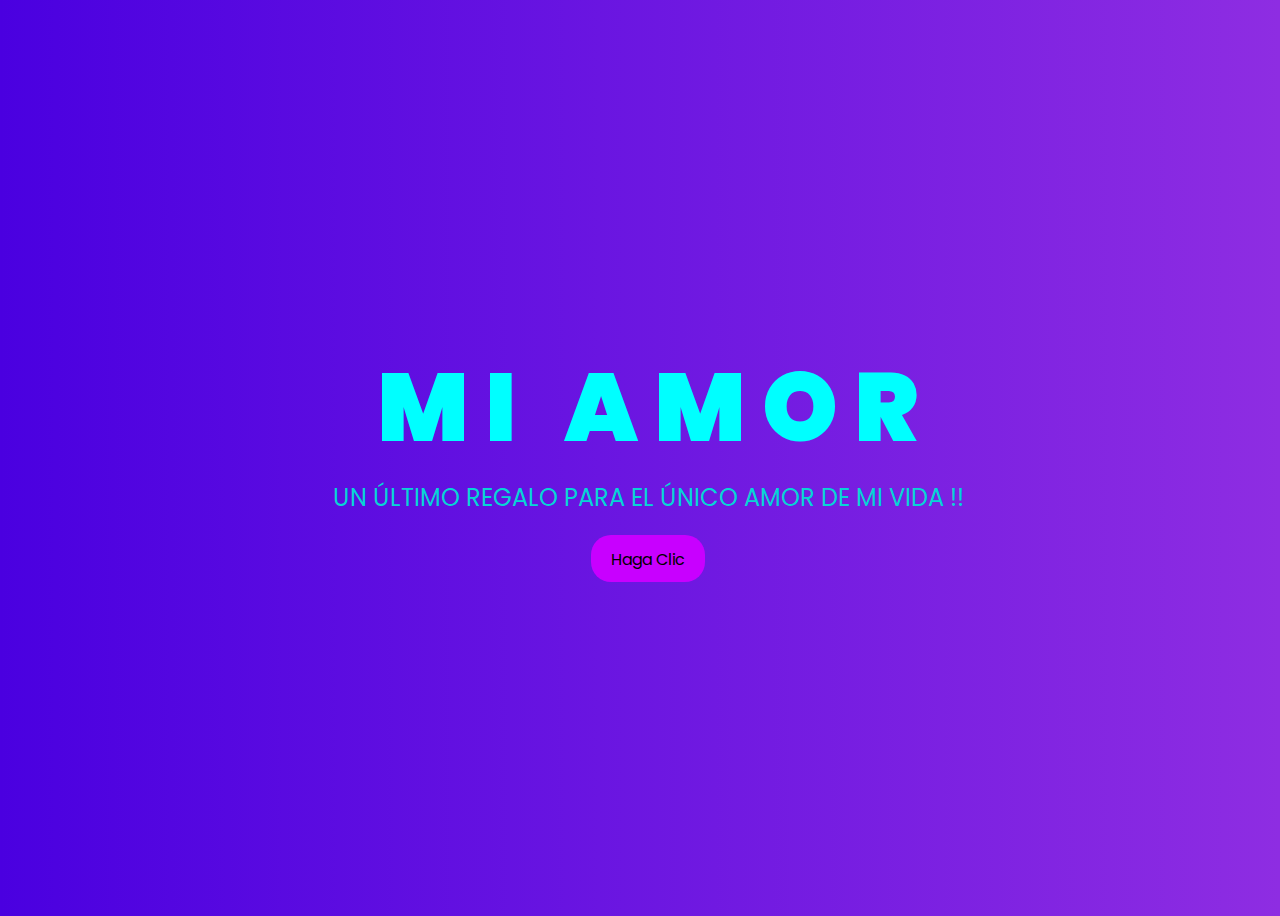
<file: index.html>
<!DOCTYPE html>
<html lang="en">
<head>
    <meta charset="UTF-8">
    <meta http-equiv="X-UA-Compatible" content="IE=edge">
    <meta name="viewport" content="width=device-width, initial-scale=1.0">
    <link rel="stylesheet" href="css/style.css">
    <link rel="icon" href="img/flowers.png" type="image/x-icon">
    <title>Mi Gran Amor</title>
</head>
<body>
    <div class="greetings">

        <span>M</span>
        <span>I</span>
        &nbsp;
        <span>A</span>
        <span>M</span>
        <span>O</span>
        <span>R</span>
    </div>
    <div class="greetings">
        <span></span>
        <span></span>
        <span></span>
        <span></span>
        <span></span>
        <span></span>
    </div>
    <div class="description">
        <span>UN ÚLTIMO REGALO PARA EL ÚNICO AMOR DE MI VIDA !!</span>
    </div>
    <div class="button">
        <button>
            <a href="FLORES.html">Haga Clic</a>
        </button>
        
    </div>
</body>
</html>
</file>
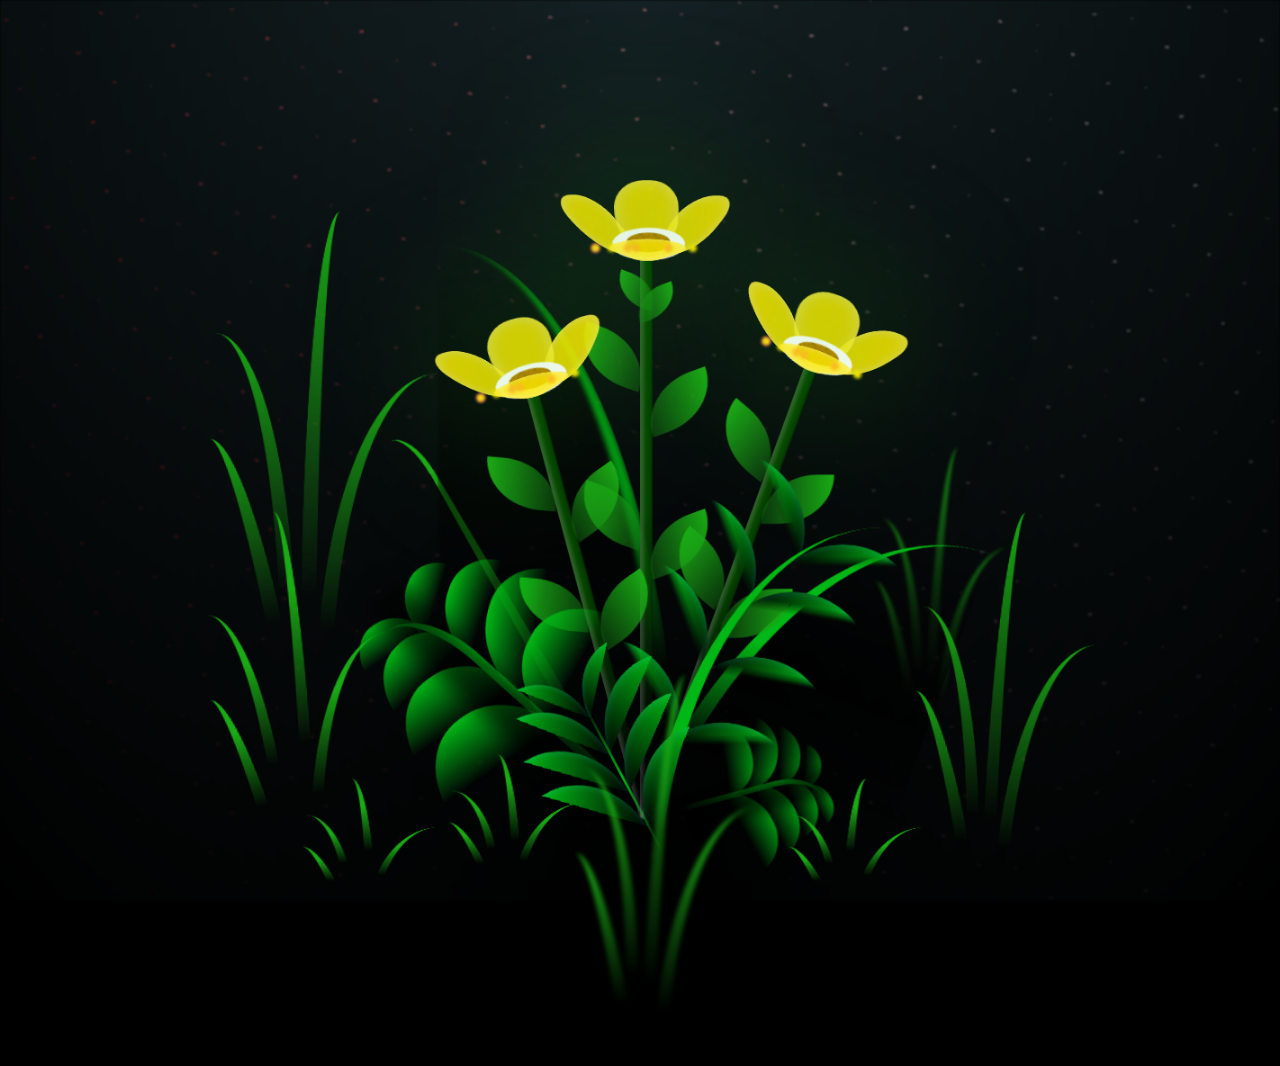
<file: FLORES.html>
<!DOCTYPE html>
<html lang="en">
<head>
    <meta charset="UTF-8">
    <meta http-equiv="X-UA-Compatible" content="IE=edge">
    <meta name="viewport" content="width=device-width, initial-scale=1.0">
    <link rel="stylesheet" href="css/main.css">
    <link rel="icon" href="img/flowers.png" type="image/x-icon">
    <title>Te Amo</title>
</head>

<body class="container">
    <div class="night"></div>
    <div class="flowers">
      <div class="flower flower--1">
        <div class="flower__leafs flower__leafs--1">
          <div class="flower__leaf flower__leaf--1"></div>
          <div class="flower__leaf flower__leaf--2"></div>
          <div class="flower__leaf flower__leaf--3"></div>
          <div class="flower__leaf flower__leaf--4"></div>
          <div class="flower__white-circle"></div>
  
          <div class="flower__light flower__light--1"></div>
          <div class="flower__light flower__light--2"></div>
          <div class="flower__light flower__light--3"></div>
          <div class="flower__light flower__light--4"></div>
          <div class="flower__light flower__light--5"></div>
          <div class="flower__light flower__light--6"></div>
          <div class="flower__light flower__light--7"></div>
          <div class="flower__light flower__light--8"></div>
  
        </div>
        <div class="flower__line">
          <div class="flower__line__leaf flower__line__leaf--1"></div>
          <div class="flower__line__leaf flower__line__leaf--2"></div>
          <div class="flower__line__leaf flower__line__leaf--3"></div>
          <div class="flower__line__leaf flower__line__leaf--4"></div>
          <div class="flower__line__leaf flower__line__leaf--5"></div>
          <div class="flower__line__leaf flower__line__leaf--6"></div>
        </div>
      </div>
  
      <div class="flower flower--2">
        <div class="flower__leafs flower__leafs--2">
          <div class="flower__leaf flower__leaf--1"></div>
          <div class="flower__leaf flower__leaf--2"></div>
          <div class="flower__leaf flower__leaf--3"></div>
          <div class="flower__leaf flower__leaf--4"></div>
          <div class="flower__white-circle"></div>
  
          <div class="flower__light flower__light--1"></div>
          <div class="flower__light flower__light--2"></div>
          <div class="flower__light flower__light--3"></div>
          <div class="flower__light flower__light--4"></div>
          <div class="flower__light flower__light--5"></div>
          <div class="flower__light flower__light--6"></div>
          <div class="flower__light flower__light--7"></div>
          <div class="flower__light flower__light--8"></div>
  
        </div>
        <div class="flower__line">
          <div class="flower__line__leaf flower__line__leaf--1"></div>
          <div class="flower__line__leaf flower__line__leaf--2"></div>
          <div class="flower__line__leaf flower__line__leaf--3"></div>
          <div class="flower__line__leaf flower__line__leaf--4"></div>
        </div>
      </div>
  
      <div class="flower flower--3">
        <div class="flower__leafs flower__leafs--3">
          <div class="flower__leaf flower__leaf--1"></div>
          <div class="flower__leaf flower__leaf--2"></div>
          <div class="flower__leaf flower__leaf--3"></div>
          <div class="flower__leaf flower__leaf--4"></div>
          <div class="flower__white-circle"></div>
  
          <div class="flower__light flower__light--1"></div>
          <div class="flower__light flower__light--2"></div>
          <div class="flower__light flower__light--3"></div>
          <div class="flower__light flower__light--4"></div>
          <div class="flower__light flower__light--5"></div>
          <div class="flower__light flower__light--6"></div>
          <div class="flower__light flower__light--7"></div>
          <div class="flower__light flower__light--8"></div>
  
        </div>
        <div class="flower__line">
          <div class="flower__line__leaf flower__line__leaf--1"></div>
          <div class="flower__line__leaf flower__line__leaf--2"></div>
          <div class="flower__line__leaf flower__line__leaf--3"></div>
          <div class="flower__line__leaf flower__line__leaf--4"></div>
        </div>
      </div>
  
      <div class="grow-ans" style="--d:1.2s">
        <div class="flower__g-long">
          <div class="flower__g-long__top"></div>
          <div class="flower__g-long__bottom"></div>
        </div>
      </div>
  
      <div class="growing-grass">
        <div class="flower__grass flower__grass--1">
          <div class="flower__grass--top"></div>
          <div class="flower__grass--bottom"></div>
          <div class="flower__grass__leaf flower__grass__leaf--1"></div>
          <div class="flower__grass__leaf flower__grass__leaf--2"></div>
          <div class="flower__grass__leaf flower__grass__leaf--3"></div>
          <div class="flower__grass__leaf flower__grass__leaf--4"></div>
          <div class="flower__grass__leaf flower__grass__leaf--5"></div>
          <div class="flower__grass__leaf flower__grass__leaf--6"></div>
          <div class="flower__grass__leaf flower__grass__leaf--7"></div>
          <div class="flower__grass__leaf flower__grass__leaf--8"></div>
          <div class="flower__grass__overlay"></div>
        </div>
      </div>
  
      <div class="growing-grass">
        <div class="flower__grass flower__grass--2">
          <div class="flower__grass--top"></div>
          <div class="flower__grass--bottom"></div>
          <div class="flower__grass__leaf flower__grass__leaf--1"></div>
          <div class="flower__grass__leaf flower__grass__leaf--2"></div>
          <div class="flower__grass__leaf flower__grass__leaf--3"></div>
          <div class="flower__grass__leaf flower__grass__leaf--4"></div>
          <div class="flower__grass__leaf flower__grass__leaf--5"></div>
          <div class="flower__grass__leaf flower__grass__leaf--6"></div>
          <div class="flower__grass__leaf flower__grass__leaf--7"></div>
          <div class="flower__grass__leaf flower__grass__leaf--8"></div>
          <div class="flower__grass__overlay"></div>
        </div>
      </div>
  
      <div class="grow-ans" style="--d:2.4s">
        <div class="flower__g-right flower__g-right--1">
          <div class="leaf"></div>
        </div>
      </div>
  
      <div class="grow-ans" style="--d:2.8s">
        <div class="flower__g-right flower__g-right--2">
          <div class="leaf"></div>
        </div>
      </div>
  
      <div class="grow-ans" style="--d:2.8s">
        <div class="flower__g-front">
          <div class="flower__g-front__leaf-wrapper flower__g-front__leaf-wrapper--1">
            <div class="flower__g-front__leaf"></div>
          </div>
          <div class="flower__g-front__leaf-wrapper flower__g-front__leaf-wrapper--2">
            <div class="flower__g-front__leaf"></div>
          </div>
          <div class="flower__g-front__leaf-wrapper flower__g-front__leaf-wrapper--3">
            <div class="flower__g-front__leaf"></div>
          </div>
          <div class="flower__g-front__leaf-wrapper flower__g-front__leaf-wrapper--4">
            <div class="flower__g-front__leaf"></div>
          </div>
          <div class="flower__g-front__leaf-wrapper flower__g-front__leaf-wrapper--5">
            <div class="flower__g-front__leaf"></div>
          </div>
          <div class="flower__g-front__leaf-wrapper flower__g-front__leaf-wrapper--6">
            <div class="flower__g-front__leaf"></div>
          </div>
          <div class="flower__g-front__leaf-wrapper flower__g-front__leaf-wrapper--7">
            <div class="flower__g-front__leaf"></div>
          </div>
          <div class="flower__g-front__leaf-wrapper flower__g-front__leaf-wrapper--8">
            <div class="flower__g-front__leaf"></div>
          </div>
          <div class="flower__g-front__line"></div>
        </div>
      </div>
  
      <div class="grow-ans" style="--d:3.2s">
        <div class="flower__g-fr">
          <div class="leaf"></div>
          <div class="flower__g-fr__leaf flower__g-fr__leaf--1"></div>
          <div class="flower__g-fr__leaf flower__g-fr__leaf--2"></div>
          <div class="flower__g-fr__leaf flower__g-fr__leaf--3"></div>
          <div class="flower__g-fr__leaf flower__g-fr__leaf--4"></div>
          <div class="flower__g-fr__leaf flower__g-fr__leaf--5"></div>
          <div class="flower__g-fr__leaf flower__g-fr__leaf--6"></div>
          <div class="flower__g-fr__leaf flower__g-fr__leaf--7"></div>
          <div class="flower__g-fr__leaf flower__g-fr__leaf--8"></div>
        </div>
      </div>
  
      <div class="long-g long-g--0">
        <div class="grow-ans" style="--d:3s">
          <div class="leaf leaf--0"></div>
        </div>
        <div class="grow-ans" style="--d:2.2s">
          <div class="leaf leaf--1"></div>
        </div>
        <div class="grow-ans" style="--d:3.4s">
          <div class="leaf leaf--2"></div>
        </div>
        <div class="grow-ans" style="--d:3.6s">
          <div class="leaf leaf--3"></div>
        </div>
      </div>
  
      <div class="long-g long-g--1">
        <div class="grow-ans" style="--d:3.6s">
          <div class="leaf leaf--0"></div>
        </div>
        <div class="grow-ans" style="--d:3.8s">
          <div class="leaf leaf--1"></div>
        </div>
        <div class="grow-ans" style="--d:4s">
          <div class="leaf leaf--2"></div>
        </div>
        <div class="grow-ans" style="--d:4.2s">
          <div class="leaf leaf--3"></div>
        </div>
      </div>
  
      <div class="long-g long-g--2">
        <div class="grow-ans" style="--d:4s">
          <div class="leaf leaf--0"></div>
        </div>
        <div class="grow-ans" style="--d:4.2s">
          <div class="leaf leaf--1"></div>
        </div>
        <div class="grow-ans" style="--d:4.4s">
          <div class="leaf leaf--2"></div>
        </div>
        <div class="grow-ans" style="--d:4.6s">
          <div class="leaf leaf--3"></div>
        </div>
      </div>
  
      <div class="long-g long-g--3">
        <div class="grow-ans" style="--d:4s">
          <div class="leaf leaf--0"></div>
        </div>
        <div class="grow-ans" style="--d:4.2s">
          <div class="leaf leaf--1"></div>
        </div>
        <div class="grow-ans" style="--d:3s">
          <div class="leaf leaf--2"></div>
        </div>
        <div class="grow-ans" style="--d:3.6s">
          <div class="leaf leaf--3"></div>
        </div>
      </div>
  
      <div class="long-g long-g--4">
        <div class="grow-ans" style="--d:4s">
          <div class="leaf leaf--0"></div>
        </div>
        <div class="grow-ans" style="--d:4.2s">
          <div class="leaf leaf--1"></div>
        </div>
        <div class="grow-ans" style="--d:3s">
          <div class="leaf leaf--2"></div>
        </div>
        <div class="grow-ans" style="--d:3.6s">
          <div class="leaf leaf--3"></div>
        </div>
      </div>
  
      <div class="long-g long-g--5">
        <div class="grow-ans" style="--d:4s">
          <div class="leaf leaf--0"></div>
        </div>
        <div class="grow-ans" style="--d:4.2s">
          <div class="leaf leaf--1"></div>
        </div>
        <div class="grow-ans" style="--d:3s">
          <div class="leaf leaf--2"></div>
        </div>
        <div class="grow-ans" style="--d:3.6s">
          <div class="leaf leaf--3"></div>
        </div>
      </div>
  
      <div class="long-g long-g--6">
        <div class="grow-ans" style="--d:4.2s">
          <div class="leaf leaf--0"></div>
        </div>
        <div class="grow-ans" style="--d:4.4s">
          <div class="leaf leaf--1"></div>
        </div>
        <div class="grow-ans" style="--d:4.6s">
          <div class="leaf leaf--2"></div>
        </div>
        <div class="grow-ans" style="--d:4.8s">
          <div class="leaf leaf--3"></div>
        </div>
      </div>
  
      <div class="long-g long-g--7">
        <div class="grow-ans" style="--d:3s">
          <div class="leaf leaf--0"></div>
        </div>
        <div class="grow-ans" style="--d:3.2s">
          <div class="leaf leaf--1"></div>
        </div>
        <div class="grow-ans" style="--d:3.5s">
          <div class="leaf leaf--2"></div>
        </div>
        <div class="grow-ans" style="--d:3.6s">
          <div class="leaf leaf--3"></div>
        </div>
      </div>
    </div>
    <script src="main.js"></script>
  </body>
</html>
</file>
<file: css/style.css>
@import url('https://fonts.googleapis.com/css2?family=Poppins:ital,wght@0,500;1,900&display=swap');
*{
    font-family: 'Poppins',cursive;
}
body{
    color: #00ffff;
    width: 100%;
    height: 100vh;
    display: flex;
    flex-direction: column;
    align-items: center;
    justify-content: center;
    background: #8E2DE2;  /* fallback for old browsers */
    background: -webkit-linear-gradient(to right, #4A00E0, #8E2DE2);  /* Chrome 10-25, Safari 5.1-6 */
    background: linear-gradient(to right, #4A00E0, #8E2DE2); /* W3C, IE 10+/ Edge, Firefox 16+, Chrome 26+, Opera 12+, Safari 7+ */

}
.greetings{
    font-size: 6rem;
    font-weight: 900;
}
.greetings > span{
    animation: glow 3.5s ease-in-out infinite;
}
@keyframes glow{
    0%, 100%{
        color: #b700ff6e;
        text-shadow: 0 0 12px #ff01cc9f, 0 0 50px #ff01cc9f, 0 0 100px #ff01cc9f;
    }
    10%, 90%{
        color: #8700fd;
        text-shadow: none;
    }
}
.greetings > span:nth-child(2){
    animation-delay: .2s ;
}
.greetings > span:nth-child(3){
    animation-delay: .4s ;
}
.greetings > span:nth-child(4){
    animation-delay: .6s;
}
.greetings > span:nth-child(5){
    animation-delay: .8s;
}

.description{
    font-size: 1.5rem;
    margin-bottom: 20px;
}

.button a{
    text-decoration: none;
    font-size: 1rem;
    color: #111;
}

@media screen and (max-width:574px){
    .greetings{
        display: block;
        font-size: 3rem;
        font-weight: 500;
        text-align: center;
    }
    .description{
        font-size: 1rem;
    }
    
    .button a{
        font-size: .5rem;
    }
}

.description{
    color: #06d5d5;
}

/* Estilo para el botón */
.button button {
    background-color: #c800ff; /* Fondo amarillo */
    border: none; /* Sin bordes */
    padding: 10px 20px; /* Ajusta el relleno según tu preferencia */
    font-size: 18px; /* Tamaño de fuente */
    cursor: pointer;
    position: relative; /* Necesario para el resplandor */
    border-radius: 20px; /* Esquinas redondeadas */
    transition: background-color 0.3s ease-in-out; /* Transición suave para el color de fondo */
  }
  
  /* Estilo para el enlace dentro del botón */
  .button button a {
    text-decoration: none; /* Elimina el subrayado del enlace */
    color: inherit; /* Hereda el color del texto del botón */
  }
  
  /* Efecto de resplandor al pasar el cursor sobre el botón */
  .button button:hover {
    background-color: #ff00d4; /* Cambia el color de fondo al pasar el mouse a naranja */
    box-shadow: 0 0 10px #ff00d4, 0 0 20px #ff00d4, 0 0 30px #ff00d4; /* Efecto de resplandor amarillo */
  }
</file>
<file: css/main.css>
*,
*::after,
*::before {
  padding: 0;
  margin: 0;
  box-sizing: border-box;
}

:root {
  --dark-color: #000;
}

body {
  display: flex;
  align-items: flex-end;
  justify-content: center;
  min-height: 100vh;
  background-color: var(--dark-color);
  overflow: hidden;
  perspective: 1000px;
}

.night {
  position: fixed;
  left: 50%;
  top: 0;
  transform: translateX(-50%);
  width: 100%;
  height: 100%;
  filter: blur(0.1vmin);
  background-image: radial-gradient(ellipse at top, transparent 0%, var(--dark-color)), 
  radial-gradient(ellipse at bottom, var(--dark-color), rgba(145, 233, 255, 0.2)), 
  repeating-linear-gradient(220deg, rgb(0, 0, 0) 0px, rgb(0, 0, 0) 19px, transparent 19px, 
  transparent 22px), repeating-linear-gradient(189deg, rgb(0, 0, 0) 0px, rgb(0, 0, 0) 19px, 
  transparent 19px, transparent 22px), repeating-linear-gradient(148deg, rgb(0, 0, 0) 0px, 
  rgb(0, 0, 0) 19px, transparent 19px, transparent 22px), linear-gradient(90deg, rgb(255, 0, 0), 
  rgb(240, 240, 240));
}

.flowers {
  position: relative;
  transform: scale(0.9);
}

.flower {
  position: absolute;
  bottom: 10vmin;
  transform-origin: bottom center;
  z-index: 10;
  --fl-speed: 0.8s;
}
.flower--1 {
  -webkit-animation: moving-flower-1 4s linear infinite;
          animation: moving-flower-1 4s linear infinite;
}
.flower--1 .flower__line {
  height: 70vmin;
  -webkit-animation-delay: 0.3s;
          animation-delay: 0.3s;
}
.flower--1 .flower__line__leaf--1 {
  -webkit-animation: blooming-leaf-right var(--fl-speed) 1.6s backwards;
          animation: blooming-leaf-right var(--fl-speed) 1.6s backwards;
}
.flower--1 .flower__line__leaf--2 {
  -webkit-animation: blooming-leaf-right var(--fl-speed) 1.4s backwards;
          animation: blooming-leaf-right var(--fl-speed) 1.4s backwards;
}
.flower--1 .flower__line__leaf--3 {
  -webkit-animation: blooming-leaf-left var(--fl-speed) 1.2s backwards;
          animation: blooming-leaf-left var(--fl-speed) 1.2s backwards;
}
.flower--1 .flower__line__leaf--4 {
  -webkit-animation: blooming-leaf-left var(--fl-speed) 1s backwards;
          animation: blooming-leaf-left var(--fl-speed) 1s backwards;
}
.flower--1 .flower__line__leaf--5 {
  -webkit-animation: blooming-leaf-right var(--fl-speed) 1.8s backwards;
          animation: blooming-leaf-right var(--fl-speed) 1.8s backwards;
}
.flower--1 .flower__line__leaf--6 {
  -webkit-animation: blooming-leaf-left var(--fl-speed) 2s backwards;
          animation: blooming-leaf-left var(--fl-speed) 2s backwards;
}
.flower--2 {
  left: 50%;
  transform: rotate(20deg);
  -webkit-animation: moving-flower-2 4s linear infinite;
          animation: moving-flower-2 4s linear infinite;
}
.flower--2 .flower__line {
  height: 60vmin;
  -webkit-animation-delay: 0.6s;
          animation-delay: 0.6s;
}
.flower--2 .flower__line__leaf--1 {
  -webkit-animation: blooming-leaf-right var(--fl-speed) 1.9s backwards;
          animation: blooming-leaf-right var(--fl-speed) 1.9s backwards;
}
.flower--2 .flower__line__leaf--2 {
  -webkit-animation: blooming-leaf-right var(--fl-speed) 1.7s backwards;
          animation: blooming-leaf-right var(--fl-speed) 1.7s backwards;
}
.flower--2 .flower__line__leaf--3 {
  -webkit-animation: blooming-leaf-left var(--fl-speed) 1.5s backwards;
          animation: blooming-leaf-left var(--fl-speed) 1.5s backwards;
}
.flower--2 .flower__line__leaf--4 {
  -webkit-animation: blooming-leaf-left var(--fl-speed) 1.3s backwards;
          animation: blooming-leaf-left var(--fl-speed) 1.3s backwards;
}
.flower--3 {
  left: 50%;
  transform: rotate(-15deg);
  -webkit-animation: moving-flower-3 4s linear infinite;
          animation: moving-flower-3 4s linear infinite;
}
.flower--3 .flower__line {
  -webkit-animation-delay: 0.9s;
          animation-delay: 0.9s;
}
.flower--3 .flower__line__leaf--1 {
  -webkit-animation: blooming-leaf-right var(--fl-speed) 2.5s backwards;
          animation: blooming-leaf-right var(--fl-speed) 2.5s backwards;
}
.flower--3 .flower__line__leaf--2 {
  -webkit-animation: blooming-leaf-right var(--fl-speed) 2.3s backwards;
          animation: blooming-leaf-right var(--fl-speed) 2.3s backwards;
}
.flower--3 .flower__line__leaf--3 {
  -webkit-animation: blooming-leaf-left var(--fl-speed) 2.1s backwards;
          animation: blooming-leaf-left var(--fl-speed) 2.1s backwards;
}
.flower--3 .flower__line__leaf--4 {
  -webkit-animation: blooming-leaf-left var(--fl-speed) 1.9s backwards;
          animation: blooming-leaf-left var(--fl-speed) 1.9s backwards;
}
.flower__leafs {
  position: relative;
  -webkit-animation: blooming-flower 2s backwards;
          animation: blooming-flower 2s backwards;
}
.flower__leafs--1 {
  -webkit-animation-delay: 1.1s;
          animation-delay: 1.1s;
}
.flower__leafs--2 {
  -webkit-animation-delay: 1.4s;
          animation-delay: 1.4s;
}
.flower__leafs--3 {
  -webkit-animation-delay: 1.7s;
          animation-delay: 1.7s;
}
.flower__leafs::after {
  content: "";
  position: absolute;
  left: 0;
  top: 0;
  transform: translate(-50%, -100%);
  width: 8vmin;
  height: 8vmin;
  background-color: #1aaa15;
  filter: blur(10vmin);
}
.flower__leaf {
  position: absolute;
  bottom: 0;
  left: 50%;
  width: 8vmin;
  height: 11vmin;
  border-radius: 51% 49% 47% 53%/44% 45% 55% 69%;
  background-color: #ff0000;
  background-image: linear-gradient(to top, #fce700, #fce700);
  transform-origin: bottom center;
  opacity: 0.9;
  box-shadow: inset 0 0 2vmin rgba(255, 255, 255, 0.5);
}
.flower__leaf--1 {
  transform: translate(-10%, 1%) rotateY(40deg) rotateX(-50deg);
}
.flower__leaf--2 {
  transform: translate(-50%, -4%) rotateX(40deg);
}
.flower__leaf--3 {
  transform: translate(-90%, 0%) rotateY(45deg) rotateX(50deg);
}
.flower__leaf--4 {
  width: 8vmin;
  height: 8vmin;
  transform-origin: bottom left;
  border-radius: 4vmin 10vmin 4vmin 4vmin;
  transform: translate(0%, 18%) rotateX(70deg) rotate(-43deg);
  background-image: linear-gradient(to top, #fce700, #fce700);
  z-index: 1;
  opacity: 0.8;
}
.flower__white-circle {
  position: absolute;
  left: -3.5vmin;
  top: -3vmin;
  width: 9vmin;
  height: 4vmin;
  border-radius: 50%;
  background-color: #ffffff;
}
.flower__white-circle::after {
  content: "";
  position: absolute;
  left: 50%;
  top: 45%;
  transform: translate(-50%, -50%);
  width: 60%;
  height: 60%;
  border-radius: inherit;
  background-image: repeating-linear-gradient(135deg, rgba(0, 0, 0, 0.03) 0px, 
  rgba(0, 0, 0, 0.03) 1px, transparent 1px, transparent 12px), repeating-linear-gradient(45deg, 
  rgba(0, 0, 0, 0.03) 0px, rgba(0, 0, 0, 0.03) 1px, transparent 1px, transparent 12px), 
  repeating-linear-gradient(67.5deg, rgba(0, 0, 0, 0.03) 0px, rgba(0, 0, 0, 0.03) 1px, 
  transparent 1px, transparent 12px), repeating-linear-gradient(135deg, rgba(0, 0, 0, 0.03) 0px, 
  rgba(0, 0, 0, 0.03) 1px, transparent 1px, transparent 12px), repeating-linear-gradient(45deg, 
  rgba(0, 0, 0, 0.03) 0px, rgba(0, 0, 0, 0.03) 1px, transparent 1px, transparent 12px), 
  repeating-linear-gradient(112.5deg, rgba(0, 0, 0, 0.03) 0px, rgba(0, 0, 0, 0.03) 1px, 
  transparent 1px, transparent 12px), repeating-linear-gradient(112.5deg, rgba(0, 0, 0, 0.03) 0px, 
  rgba(0, 0, 0, 0.03) 1px, transparent 1px, transparent 12px), repeating-linear-gradient(45deg, 
  rgba(0, 0, 0, 0.03) 0px, rgba(0, 0, 0, 0.03) 1px, transparent 1px, transparent 12px), 
  repeating-linear-gradient(22.5deg, rgba(0, 0, 0, 0.03) 0px, rgba(0, 0, 0, 0.03) 1px, 
  transparent 1px, transparent 12px), repeating-linear-gradient(45deg, rgba(0, 0, 0, 0.03) 0px, 
  rgba(0, 0, 0, 0.03) 1px, transparent 1px, transparent 12px), repeating-linear-gradient(22.5deg, 
  rgba(0, 0, 0, 0.03) 0px, rgba(0, 0, 0, 0.03) 1px, transparent 1px, transparent 12px), 
  repeating-linear-gradient(135deg, rgba(0, 0, 0, 0.03) 0px, rgba(0, 0, 0, 0.03) 1px, 
  transparent 1px, transparent 12px), repeating-linear-gradient(157.5deg, rgba(0, 0, 0, 0.03) 0px, 
  rgba(0, 0, 0, 0.03) 1px, transparent 1px, transparent 12px), repeating-linear-gradient(67.5deg, 
  rgba(0, 0, 0, 0.03) 0px, rgba(0, 0, 0, 0.03) 1px, transparent 1px, transparent 12px), 
  repeating-linear-gradient(67.5deg, rgba(0, 0, 0, 0.03) 0px, rgba(0, 0, 0, 0.03) 1px, 
  transparent 1px, transparent 12px), linear-gradient(90deg, rgb(190, 133, 0), rgb(190, 133, 0));
}
.flower__line {
  height: 55vmin;
  width: 1.5vmin;
  background-image: linear-gradient(to left, rgba(0, 0, 0, 0.2), transparent, 
  rgba(255, 255, 255, 0.2)), linear-gradient(to top, transparent 10%, #064600, #064600);
  box-shadow: inset 0 0 2px rgba(0, 0, 0, 0.5);
  -webkit-animation: grow-flower-tree 4s backwards;
          animation: grow-flower-tree 4s backwards;
}
.flower__line__leaf {
  --w: 7vmin;
  --h: calc(var(--w) + 2vmin);
  position: absolute;
  top: 20%;
  left: 90%;
  width: var(--w);
  height: var(--h);
  border-top-right-radius: var(--h);
  border-bottom-left-radius: var(--h);
  background-image: linear-gradient(to top, rgba(20, 122, 20, 0.4), #1aaa15);
}
.flower__line__leaf--1 {
  transform: rotate(70deg) rotateY(30deg);
}
.flower__line__leaf--2 {
  top: 45%;
  transform: rotate(70deg) rotateY(30deg);
}
.flower__line__leaf--3, .flower__line__leaf--4, .flower__line__leaf--6 {
  border-top-right-radius: 0;
  border-bottom-left-radius: 0;
  border-top-left-radius: var(--h);
  border-bottom-right-radius: var(--h);
  left: -460%;
  top: 12%;
  transform: rotate(-70deg) rotateY(30deg);
}
.flower__line__leaf--4 {
  top: 40%;
}
.flower__line__leaf--5 {
  top: 0;
  transform-origin: left;
  transform: rotate(70deg) rotateY(30deg) scale(0.6);
}
.flower__line__leaf--6 {
  top: -2%;
  left: -450%;
  transform-origin: right;
  transform: rotate(-70deg) rotateY(30deg) scale(0.6);
}
.flower__light {
  position: absolute;
  bottom: 0vmin;
  width: 1vmin;
  height: 1vmin;
  background-color: rgb(255, 0, 183);
  border-radius: 50%;
  filter: blur(0.2vmin);
  -webkit-animation: light-ans 4s linear infinite backwards;
          animation: light-ans 4s linear infinite backwards;
}
.flower__light:nth-child(odd) {
  background-color: #fce700;
}
.flower__light--1 {
  left: -2vmin;
  -webkit-animation-delay: 1s;
          animation-delay: 1s;
}
.flower__light--2 {
  left: 3vmin;
  -webkit-animation-delay: 0.5s;
          animation-delay: 0.5s;
}
.flower__light--3 {
  left: -6vmin;
  -webkit-animation-delay: 0.3s;
          animation-delay: 0.3s;
}
.flower__light--4 {
  left: 6vmin;
  -webkit-animation-delay: 0.9s;
          animation-delay: 0.9s;
}
.flower__light--5 {
  left: -1vmin;
  -webkit-animation-delay: 1.5s;
          animation-delay: 1.5s;
}
.flower__light--6 {
  left: -4vmin;
  -webkit-animation-delay: 3s;
          animation-delay: 3s;
}
.flower__light--7 {
  left: 3vmin;
  -webkit-animation-delay: 2s;
          animation-delay: 2s;
}
.flower__light--8 {
  left: -6vmin;
  -webkit-animation-delay: 3.5s;
          animation-delay: 3.5s;
}
.flower__grass {
  --c: #00b815;
  --line-w: 1.5vmin;
  position: absolute;
  bottom: 12vmin;
  left: -7vmin;
  display: flex;
  flex-direction: column;
  align-items: flex-end;
  z-index: 20;
  transform-origin: bottom center;
  transform: rotate(-48deg) rotateY(40deg);
}
.flower__grass--1 {
  -webkit-animation: moving-grass 2s linear infinite;
          animation: moving-grass 2s linear infinite;
}
.flower__grass--2 {
  left: 2vmin;
  bottom: 10vmin;
  transform: scale(0.5) rotate(75deg) rotateX(10deg) rotateY(-200deg);
  opacity: 0.8;
  z-index: 0;
  -webkit-animation: moving-grass--2 1.5s linear infinite;
          animation: moving-grass--2 1.5s linear infinite;
}
.flower__grass--top {
  width: 7vmin;
  height: 10vmin;
  border-top-right-radius: 100%;
  border-right: var(--line-w) solid var(--c);
  transform-origin: bottom center;
  transform: rotate(-2deg);
}
.flower__grass--bottom {
  margin-top: -2px;
  width: var(--line-w);
  height: 25vmin;
  background-image: linear-gradient(to top, transparent, var(--c));
}
.flower__grass__leaf {
  --size: 10vmin;
  position: absolute;
  width: calc(var(--size) * 2.1);
  height: var(--size);
  border-top-left-radius: var(--size);
  border-top-right-radius: var(--size);
  background-image: linear-gradient(to top, transparent, transparent 30%, var(--c));
  z-index: 100;
}
.flower__grass__leaf--1 {
  top: -6%;
  left: 30%;
  --size: 6vmin;
  transform: rotate(-20deg);
  -webkit-animation: growing-grass-ans--1 2s 2.6s backwards;
          animation: growing-grass-ans--1 2s 2.6s backwards;
}
@-webkit-keyframes growing-grass-ans--1 {
  0% {
    transform-origin: bottom left;
    transform: rotate(-20deg) scale(0);
  }
}
@keyframes growing-grass-ans--1 {
  0% {
    transform-origin: bottom left;
    transform: rotate(-20deg) scale(0);
  }
}
.flower__grass__leaf--2 {
  top: -5%;
  left: -110%;
  --size: 6vmin;
  transform: rotate(10deg);
  -webkit-animation: growing-grass-ans--2 2s 2.4s linear backwards;
          animation: growing-grass-ans--2 2s 2.4s linear backwards;
}
@-webkit-keyframes growing-grass-ans--2 {
  0% {
    transform-origin: bottom right;
    transform: rotate(10deg) scale(0);
  }
}
@keyframes growing-grass-ans--2 {
  0% {
    transform-origin: bottom right;
    transform: rotate(10deg) scale(0);
  }
}
.flower__grass__leaf--3 {
  top: 5%;
  left: 60%;
  --size: 8vmin;
  transform: rotate(-18deg) rotateX(-20deg);
  -webkit-animation: growing-grass-ans--3 2s 2.2s linear backwards;
          animation: growing-grass-ans--3 2s 2.2s linear backwards;
}
@-webkit-keyframes growing-grass-ans--3 {
  0% {
    transform-origin: bottom left;
    transform: rotate(-18deg) rotateX(-20deg) scale(0);
  }
}
@keyframes growing-grass-ans--3 {
  0% {
    transform-origin: bottom left;
    transform: rotate(-18deg) rotateX(-20deg) scale(0);
  }
}
.flower__grass__leaf--4 {
  top: 6%;
  left: -135%;
  --size: 8vmin;
  transform: rotate(2deg);
  -webkit-animation: growing-grass-ans--4 2s 2s linear backwards;
          animation: growing-grass-ans--4 2s 2s linear backwards;
}
@-webkit-keyframes growing-grass-ans--4 {
  0% {
    transform-origin: bottom right;
    transform: rotate(2deg) scale(0);
  }
}
@keyframes growing-grass-ans--4 {
  0% {
    transform-origin: bottom right;
    transform: rotate(2deg) scale(0);
  }
}
.flower__grass__leaf--5 {
  top: 20%;
  left: 60%;
  --size: 10vmin;
  transform: rotate(-24deg) rotateX(-20deg);
  -webkit-animation: growing-grass-ans--5 2s 1.8s linear backwards;
          animation: growing-grass-ans--5 2s 1.8s linear backwards;
}
@-webkit-keyframes growing-grass-ans--5 {
  0% {
    transform-origin: bottom left;
    transform: rotate(-24deg) rotateX(-20deg) scale(0);
  }
}
@keyframes growing-grass-ans--5 {
  0% {
    transform-origin: bottom left;
    transform: rotate(-24deg) rotateX(-20deg) scale(0);
  }
}
.flower__grass__leaf--6 {
  top: 22%;
  left: -180%;
  --size: 10vmin;
  transform: rotate(10deg);
  -webkit-animation: growing-grass-ans--6 2s 1.6s linear backwards;
          animation: growing-grass-ans--6 2s 1.6s linear backwards;
}
@-webkit-keyframes growing-grass-ans--6 {
  0% {
    transform-origin: bottom right;
    transform: rotate(10deg) scale(0);
  }
}
@keyframes growing-grass-ans--6 {
  0% {
    transform-origin: bottom right;
    transform: rotate(10deg) scale(0);
  }
}
.flower__grass__leaf--7 {
  top: 39%;
  left: 70%;
  --size: 10vmin;
  transform: rotate(-10deg);
  -webkit-animation: growing-grass-ans--7 2s 1.4s linear backwards;
          animation: growing-grass-ans--7 2s 1.4s linear backwards;
}
@-webkit-keyframes growing-grass-ans--7 {
  0% {
    transform-origin: bottom left;
    transform: rotate(-10deg) scale(0);
  }
}
@keyframes growing-grass-ans--7 {
  0% {
    transform-origin: bottom left;
    transform: rotate(-10deg) scale(0);
  }
}
.flower__grass__leaf--8 {
  top: 40%;
  left: -215%;
  --size: 11vmin;
  transform: rotate(10deg);
  -webkit-animation: growing-grass-ans--8 2s 1.2s linear backwards;
          animation: growing-grass-ans--8 2s 1.2s linear backwards;
}
@-webkit-keyframes growing-grass-ans--8 {
  0% {
    transform-origin: bottom right;
    transform: rotate(10deg) scale(0);
  }
}
@keyframes growing-grass-ans--8 {
  0% {
    transform-origin: bottom right;
    transform: rotate(10deg) scale(0);
  }
}
.flower__grass__overlay {
  position: absolute;
  top: -10%;
  right: 0%;
  width: 100%;
  height: 100%;
  background-color: rgba(0, 0, 0, 0.6);
  filter: blur(1.5vmin);
  z-index: 100;
}
.flower__g-long {
  --w: 2vmin;
  --h: 6vmin;
  --c: #1aaa15;
  position: absolute;
  bottom: 10vmin;
  left: -3vmin;
  transform-origin: bottom center;
  transform: rotate(-30deg) rotateY(-20deg);
  display: flex;
  flex-direction: column;
  align-items: flex-end;
  -webkit-animation: flower-g-long-ans 3s linear infinite;
          animation: flower-g-long-ans 3s linear infinite;
}
@-webkit-keyframes flower-g-long-ans {
  0%, 100% {
    transform: rotate(-30deg) rotateY(-20deg);
  }
  50% {
    transform: rotate(-32deg) rotateY(-20deg);
  }
}
@keyframes flower-g-long-ans {
  0%, 100% {
    transform: rotate(-30deg) rotateY(-20deg);
  }
  50% {
    transform: rotate(-32deg) rotateY(-20deg);
  }
}
.flower__g-long__top {
  top: calc(var(--h) * -1);
  width: calc(var(--w) + 1vmin);
  height: var(--h);
  border-top-right-radius: 100%;
  border-right: 0.7vmin solid var(--c);
  transform: translate(-0.7vmin, 1vmin);
}
.flower__g-long__bottom {
  width: var(--w);
  height: 50vmin;
  transform-origin: bottom center;
  background-image: linear-gradient(to top, transparent 30%, var(--c));
  box-shadow: inset 0 0 2px rgba(0, 0, 0, 0.5);
  -webkit-clip-path: polygon(35% 0, 65% 1%, 100% 100%, 0% 100%);
          clip-path: polygon(35% 0, 65% 1%, 100% 100%, 0% 100%);
}
.flower__g-right {
  position: absolute;
  bottom: 6vmin;
  left: -2vmin;
  transform-origin: bottom left;
  transform: rotate(20deg);
}
.flower__g-right .leaf {
  width: 30vmin;
  height: 50vmin;
  border-top-left-radius: 100%;
  border-left: 2vmin solid #00b815;
  background-image: linear-gradient(to bottom, transparent, var(--dark-color) 60%);
  -webkit-mask-image: linear-gradient(to top, transparent 30%, #00b815 60%);
}
.flower__g-right--1 {
  -webkit-animation: flower-g-right-ans 2.5s linear infinite;
          animation: flower-g-right-ans 2.5s linear infinite;
}
.flower__g-right--2 {
  left: 5vmin;
  transform: rotateY(-180deg);
  -webkit-animation: flower-g-right-ans--2 3s linear infinite;
          animation: flower-g-right-ans--2 3s linear infinite;
}
.flower__g-right--2 .leaf {
  height: 75vmin;
  filter: blur(0.3vmin);
  opacity: 0.8;
}
@-webkit-keyframes flower-g-right-ans {
  0%, 100% {
    transform: rotate(20deg);
  }
  50% {
    transform: rotate(24deg) rotateX(-20deg);
  }
}
@keyframes flower-g-right-ans {
  0%, 100% {
    transform: rotate(20deg);
  }
  50% {
    transform: rotate(24deg) rotateX(-20deg);
  }
}
@-webkit-keyframes flower-g-right-ans--2 {
  0%, 100% {
    transform: rotateY(-180deg) rotate(0deg) rotateX(-20deg);
  }
  50% {
    transform: rotateY(-180deg) rotate(6deg) rotateX(-20deg);
  }
}
@keyframes flower-g-right-ans--2 {
  0%, 100% {
    transform: rotateY(-180deg) rotate(0deg) rotateX(-20deg);
  }
  50% {
    transform: rotateY(-180deg) rotate(6deg) rotateX(-20deg);
  }
}
.flower__g-front {
  position: absolute;
  bottom: 6vmin;
  left: 2.5vmin;
  z-index: 100;
  transform-origin: bottom center;
  transform: rotate(-28deg) rotateY(30deg) scale(1.04);
  -webkit-animation: flower__g-front-ans 2s linear infinite;
          animation: flower__g-front-ans 2s linear infinite;
}
@-webkit-keyframes flower__g-front-ans {
  0%, 100% {
    transform: rotate(-28deg) rotateY(30deg) scale(1.04);
  }
  50% {
    transform: rotate(-35deg) rotateY(40deg) scale(1.04);
  }
}
@keyframes flower__g-front-ans {
  0%, 100% {
    transform: rotate(-28deg) rotateY(30deg) scale(1.04);
  }
  50% {
    transform: rotate(-35deg) rotateY(40deg) scale(1.04);
  }
}
.flower__g-front__line {
  width: 0.3vmin;
  height: 20vmin;
  background-image: linear-gradient(to top, transparent, #00b815, transparent 100%);
  position: relative;
}
.flower__g-front__leaf-wrapper {
  position: absolute;
  top: 0;
  left: 0;
  transform-origin: bottom left;
  transform: rotate(10deg);
}
.flower__g-front__leaf-wrapper:nth-child(even) {
  left: 0vmin;
  transform: rotateY(-180deg) rotate(5deg);
  -webkit-animation: flower__g-front__leaf-left-ans 1s ease-in backwards;
          animation: flower__g-front__leaf-left-ans 1s ease-in backwards;
}
.flower__g-front__leaf-wrapper:nth-child(odd) {
  -webkit-animation: flower__g-front__leaf-ans 1s ease-in backwards;
          animation: flower__g-front__leaf-ans 1s ease-in backwards;
}
.flower__g-front__leaf-wrapper--1 {
  top: -8vmin;
  transform: scale(0.7);
  -webkit-animation: flower__g-front__leaf-ans 1s 5.5s ease-in backwards !important;
          animation: flower__g-front__leaf-ans 1s 5.5s ease-in backwards !important;
}
.flower__g-front__leaf-wrapper--2 {
  top: -8vmin;
  transform: rotateY(-180deg) scale(0.7) !important;
  -webkit-animation: flower__g-front__leaf-left-ans-2 1s 4.6s ease-in backwards !important;
          animation: flower__g-front__leaf-left-ans-2 1s 4.6s ease-in backwards !important;
}
.flower__g-front__leaf-wrapper--3 {
  top: -3vmin;
  -webkit-animation: flower__g-front__leaf-ans 1s 4.6s ease-in backwards;
          animation: flower__g-front__leaf-ans 1s 4.6s ease-in backwards;
}
.flower__g-front__leaf-wrapper--4 {
  top: -3vmin;
  transform: rotateY(-180deg) scale(0.9) !important;
  -webkit-animation: flower__g-front__leaf-left-ans-2 1s 4.6s ease-in backwards !important;
          animation: flower__g-front__leaf-left-ans-2 1s 4.6s ease-in backwards !important;
}
@-webkit-keyframes flower__g-front__leaf-left-ans-2 {
  0% {
    transform: rotateY(-180deg) scale(0);
  }
}
@keyframes flower__g-front__leaf-left-ans-2 {
  0% {
    transform: rotateY(-180deg) scale(0);
  }
}
.flower__g-front__leaf-wrapper--5, .flower__g-front__leaf-wrapper--6 {
  top: 2vmin;
}
.flower__g-front__leaf-wrapper--7, .flower__g-front__leaf-wrapper--8 {
  top: 6.5vmin;
}
.flower__g-front__leaf-wrapper--2 {
  -webkit-animation-delay: 5.2s !important;
          animation-delay: 5.2s !important;
}
.flower__g-front__leaf-wrapper--3 {
  -webkit-animation-delay: 4.9s !important;
          animation-delay: 4.9s !important;
}
.flower__g-front__leaf-wrapper--5 {
  -webkit-animation-delay: 4.3s !important;
          animation-delay: 4.3s !important;
}
.flower__g-front__leaf-wrapper--6 {
  -webkit-animation-delay: 4.1s !important;
          animation-delay: 4.1s !important;
}
.flower__g-front__leaf-wrapper--7 {
  -webkit-animation-delay: 3.8s !important;
          animation-delay: 3.8s !important;
}
.flower__g-front__leaf-wrapper--8 {
  -webkit-animation-delay: 3.5s !important;
          animation-delay: 3.5s !important;
}
@-webkit-keyframes flower__g-front__leaf-ans {
  0% {
    transform: rotate(10deg) scale(0);
  }
}
@keyframes flower__g-front__leaf-ans {
  0% {
    transform: rotate(10deg) scale(0);
  }
}
@-webkit-keyframes flower__g-front__leaf-left-ans {
  0% {
    transform: rotateY(-180deg) rotate(5deg) scale(0);
  }
}
@keyframes flower__g-front__leaf-left-ans {
  0% {
    transform: rotateY(-180deg) rotate(5deg) scale(0);
  }
}
.flower__g-front__leaf {
  width: 10vmin;
  height: 10vmin;
  border-radius: 100% 0% 0% 100%/100% 100% 0% 0%;
  box-shadow: inset 0 2px 1vmin hsla(184deg, 97%, 58%, 0.2);
  background-image: linear-gradient(to bottom left, transparent, var(--dark-color)), 
  linear-gradient(to bottom right, #00b815 50%, transparent 50%, transparent);
  -webkit-mask-image: linear-gradient(to bottom right, #00b815 50%, transparent 50%, transparent);
  mask-image: linear-gradient(to bottom right, #00b815 50%, transparent 50%, transparent);
}
.flower__g-fr {
  position: absolute;
  bottom: -4vmin;
  left: vmin;
  transform-origin: bottom left;
  z-index: 10;
  -webkit-animation: flower__g-fr-ans 2s linear infinite;
          animation: flower__g-fr-ans 2s linear infinite;
}
@-webkit-keyframes flower__g-fr-ans {
  0%, 100% {
    transform: rotate(2deg);
  }
  50% {
    transform: rotate(4deg);
  }
}
@keyframes flower__g-fr-ans {
  0%, 100% {
    transform: rotate(2deg);
  }
  50% {
    transform: rotate(4deg);
  }
}
.flower__g-fr .leaf {
  width: 30vmin;
  height: 50vmin;
  border-top-left-radius: 100%;
  border-left: 2vmin solid #00b815;
  -webkit-mask-image: linear-gradient(to top, transparent 25%, #00b815 50%);
  position: relative;
  z-index: 1;
}
.flower__g-fr__leaf {
  position: absolute;
  top: 0;
  left: 0;
  width: 10vmin;
  height: 10vmin;
  border-radius: 100% 0% 0% 100%/100% 100% 0% 0%;
  box-shadow: inset 0 2px 1vmin hsla(184deg, 97%, 58%, 0.2);
  background-image: linear-gradient(to bottom left, transparent, var(--dark-color) 98%), 
  linear-gradient(to bottom right, #00b815 45%, transparent 50%, transparent);
  -webkit-mask-image: linear-gradient(135deg, #00b815 40%, transparent 50%, transparent);
}
.flower__g-fr__leaf--1 {
  left: 20vmin;
  transform: rotate(45deg);
  -webkit-animation: flower__g-fr-leaft-ans-1 0.5s 5.2s linear backwards;
          animation: flower__g-fr-leaft-ans-1 0.5s 5.2s linear backwards;
}
@-webkit-keyframes flower__g-fr-leaft-ans-1 {
  0% {
    transform-origin: left;
    transform: rotate(45deg) scale(0);
  }
}
@keyframes flower__g-fr-leaft-ans-1 {
  0% {
    transform-origin: left;
    transform: rotate(45deg) scale(0);
  }
}
.flower__g-fr__leaf--2 {
  left: 12vmin;
  top: -7vmin;
  transform: rotate(25deg) rotateY(-180deg);
  -webkit-animation: flower__g-fr-leaft-ans-6 0.5s 5s linear backwards;
          animation: flower__g-fr-leaft-ans-6 0.5s 5s linear backwards;
}
.flower__g-fr__leaf--3 {
  left: 15vmin;
  top: 6vmin;
  transform: rotate(55deg);
  -webkit-animation: flower__g-fr-leaft-ans-5 0.5s 4.8s linear backwards;
          animation: flower__g-fr-leaft-ans-5 0.5s 4.8s linear backwards;
}
.flower__g-fr__leaf--4 {
  left: 6vmin;
  top: -2vmin;
  transform: rotate(25deg) rotateY(-180deg);
  -webkit-animation: flower__g-fr-leaft-ans-6 0.5s 4.6s linear backwards;
          animation: flower__g-fr-leaft-ans-6 0.5s 4.6s linear backwards;
}
.flower__g-fr__leaf--5 {
  left: 10vmin;
  top: 14vmin;
  transform: rotate(55deg);
  -webkit-animation: flower__g-fr-leaft-ans-5 0.5s 4.4s linear backwards;
          animation: flower__g-fr-leaft-ans-5 0.5s 4.4s linear backwards;
}
@-webkit-keyframes flower__g-fr-leaft-ans-5 {
  0% {
    transform-origin: left;
    transform: rotate(55deg) scale(0);
  }
}
@keyframes flower__g-fr-leaft-ans-5 {
  0% {
    transform-origin: left;
    transform: rotate(55deg) scale(0);
  }
}
.flower__g-fr__leaf--6 {
  left: 0vmin;
  top: 6vmin;
  transform: rotate(25deg) rotateY(-180deg);
  -webkit-animation: flower__g-fr-leaft-ans-6 0.5s 4.2s linear backwards;
          animation: flower__g-fr-leaft-ans-6 0.5s 4.2s linear backwards;
}
@-webkit-keyframes flower__g-fr-leaft-ans-6 {
  0% {
    transform-origin: right;
    transform: rotate(25deg) rotateY(-180deg) scale(0);
  }
}
@keyframes flower__g-fr-leaft-ans-6 {
  0% {
    transform-origin: right;
    transform: rotate(25deg) rotateY(-180deg) scale(0);
  }
}
.flower__g-fr__leaf--7 {
  left: 5vmin;
  top: 22vmin;
  transform: rotate(45deg);
  -webkit-animation: flower__g-fr-leaft-ans-7 0.5s 4s linear backwards;
          animation: flower__g-fr-leaft-ans-7 0.5s 4s linear backwards;
}
@-webkit-keyframes flower__g-fr-leaft-ans-7 {
  0% {
    transform-origin: left;
    transform: rotate(45deg) scale(0);
  }
}
@keyframes flower__g-fr-leaft-ans-7 {
  0% {
    transform-origin: left;
    transform: rotate(45deg) scale(0);
  }
}
.flower__g-fr__leaf--8 {
  left: -4vmin;
  top: 15vmin;
  transform: rotate(15deg) rotateY(-180deg);
  -webkit-animation: flower__g-fr-leaft-ans-8 0.5s 3.8s linear backwards;
          animation: flower__g-fr-leaft-ans-8 0.5s 3.8s linear backwards;
}
@-webkit-keyframes flower__g-fr-leaft-ans-8 {
  0% {
    transform-origin: right;
    transform: rotate(15deg) rotateY(-180deg) scale(0);
  }
}
@keyframes flower__g-fr-leaft-ans-8 {
  0% {
    transform-origin: right;
    transform: rotate(15deg) rotateY(-180deg) scale(0);
  }
}

.long-g {
  position: absolute;
  bottom: 25vmin;
  left: -42vmin;
  transform-origin: bottom left;
}
.long-g--1 {
  bottom: 0vmin;
  transform: scale(0.8) rotate(-5deg);
}
.long-g--1 .leaf {
  -webkit-mask-image: linear-gradient(to top, transparent 40%, #00b815 80%) !important;
}
.long-g--1 .leaf--1 {
  --w: 5vmin;
  --h: 60vmin;
  left: -2vmin;
  transform: rotate(3deg) rotateY(-180deg);
}
.long-g--2, .long-g--3 {
  bottom: -3vmin;
  left: -35vmin;
  transform-origin: center;
  transform: scale(0.6) rotateX(60deg);
}
.long-g--2 .leaf, .long-g--3 .leaf {
  -webkit-mask-image: linear-gradient(to top, transparent 50%, #00b815 80%) !important;
}
.long-g--2 .leaf--1, .long-g--3 .leaf--1 {
  left: -1vmin;
  transform: rotateY(-180deg);
}
.long-g--3 {
  left: -17vmin;
  bottom: 0vmin;
}
.long-g--3 .leaf {
  -webkit-mask-image: linear-gradient(to top, transparent 40%, #00b815 80%) !important;
}
.long-g--4 {
  left: 25vmin;
  bottom: -3vmin;
  transform-origin: center;
  transform: scale(0.6) rotateX(60deg);
}
.long-g--4 .leaf {
  -webkit-mask-image: linear-gradient(to top, transparent 50%, #00b815 80%) !important;
}
.long-g--5 {
  left: 42vmin;
  bottom: 0vmin;
  transform: scale(0.8) rotate(2deg);
}
.long-g--6 {
  left: 0vmin;
  bottom: -20vmin;
  z-index: 100;
  filter: blur(0.3vmin);
  transform: scale(0.8) rotate(2deg);
}
.long-g--7 {
  left: 35vmin;
  bottom: 20vmin;
  z-index: -1;
  filter: blur(0.3vmin);
  transform: scale(0.6) rotate(2deg);
  opacity: 0.7;
}
.long-g .leaf {
  --w: 15vmin;
  --h: 40vmin;
  --c: #1aaa15;
  position: absolute;
  bottom: 0;
  width: var(--w);
  height: var(--h);
  border-top-left-radius: 100%;
  border-left: 2vmin solid var(--c);
  -webkit-mask-image: linear-gradient(to top, transparent 20%, var(--dark-color));
  transform-origin: bottom center;
}
.long-g .leaf--0 {
  left: 2vmin;
  -webkit-animation: leaf-ans-1 4s linear infinite;
          animation: leaf-ans-1 4s linear infinite;
}
.long-g .leaf--1 {
  --w: 5vmin;
  --h: 60vmin;
  -webkit-animation: leaf-ans-1 4s linear infinite;
          animation: leaf-ans-1 4s linear infinite;
}
.long-g .leaf--2 {
  --w: 10vmin;
  --h: 40vmin;
  left: -0.5vmin;
  bottom: 5vmin;
  transform-origin: bottom left;
  transform: rotateY(-180deg);
  -webkit-animation: leaf-ans-2 3s linear infinite;
          animation: leaf-ans-2 3s linear infinite;
}
.long-g .leaf--3 {
  --w: 5vmin;
  --h: 30vmin;
  left: -1vmin;
  bottom: 3.2vmin;
  transform-origin: bottom left;
  transform: rotate(-10deg) rotateY(-180deg);
  -webkit-animation: leaf-ans-3 3s linear infinite;
          animation: leaf-ans-3 3s linear infinite;
}

@-webkit-keyframes leaf-ans-1 {
  0%, 100% {
    transform: rotate(-5deg) scale(1);
  }
  50% {
    transform: rotate(5deg) scale(1.1);
  }
}

@keyframes leaf-ans-1 {
  0%, 100% {
    transform: rotate(-5deg) scale(1);
  }
  50% {
    transform: rotate(5deg) scale(1.1);
  }
}
@-webkit-keyframes leaf-ans-2 {
  0%, 100% {
    transform: rotateY(-180deg) rotate(5deg);
  }
  50% {
    transform: rotateY(-180deg) rotate(0deg) scale(1.1);
  }
}
@keyframes leaf-ans-2 {
  0%, 100% {
    transform: rotateY(-180deg) rotate(5deg);
  }
  50% {
    transform: rotateY(-180deg) rotate(0deg) scale(1.1);
  }
}
@-webkit-keyframes leaf-ans-3 {
  0%, 100% {
    transform: rotate(-10deg) rotateY(-180deg);
  }
  50% {
    transform: rotate(-20deg) rotateY(-180deg);
  }
}
@keyframes leaf-ans-3 {
  0%, 100% {
    transform: rotate(-10deg) rotateY(-180deg);
  }
  50% {
    transform: rotate(-20deg) rotateY(-180deg);
  }
}
.grow-ans {
  -webkit-animation: grow-ans 2s var(--d) backwards;
          animation: grow-ans 2s var(--d) backwards;
}

@-webkit-keyframes grow-ans {
  0% {
    transform: scale(0);
    opacity: 0;
  }
}

@keyframes grow-ans {
  0% {
    transform: scale(0);
    opacity: 0;
  }
}
@-webkit-keyframes light-ans {
  0% {
    opacity: 0;
    transform: translateY(0vmin);
  }
  25% {
    opacity: 1;
    transform: translateY(-5vmin) translateX(-2vmin);
  }
  50% {
    opacity: 1;
    transform: translateY(-15vmin) translateX(2vmin);
    filter: blur(0.2vmin);
  }
  75% {
    transform: translateY(-20vmin) translateX(-2vmin);
    filter: blur(0.2vmin);
  }
  100% {
    transform: translateY(-30vmin);
    opacity: 0;
    filter: blur(1vmin);
  }
}
@keyframes light-ans {
  0% {
    opacity: 0;
    transform: translateY(0vmin);
  }
  25% {
    opacity: 1;
    transform: translateY(-5vmin) translateX(-2vmin);
  }
  50% {
    opacity: 1;
    transform: translateY(-15vmin) translateX(2vmin);
    filter: blur(0.2vmin);
  }
  75% {
    transform: translateY(-20vmin) translateX(-2vmin);
    filter: blur(0.2vmin);
  }
  100% {
    transform: translateY(-30vmin);
    opacity: 0;
    filter: blur(1vmin);
  }
}
@-webkit-keyframes moving-flower-1 {
  0%, 100% {
    transform: rotate(2deg);
  }
  50% {
    transform: rotate(-2deg);
  }
}
@keyframes moving-flower-1 {
  0%, 100% {
    transform: rotate(2deg);
  }
  50% {
    transform: rotate(-2deg);
  }
}
@-webkit-keyframes moving-flower-2 {
  0%, 100% {
    transform: rotate(18deg);
  }
  50% {
    transform: rotate(14deg);
  }
}
@keyframes moving-flower-2 {
  0%, 100% {
    transform: rotate(18deg);
  }
  50% {
    transform: rotate(14deg);
  }
}
@-webkit-keyframes moving-flower-3 {
  0%, 100% {
    transform: rotate(-18deg);
  }
  50% {
    transform: rotate(-20deg) rotateY(-10deg);
  }
}
@keyframes moving-flower-3 {
  0%, 100% {
    transform: rotate(-18deg);
  }
  50% {
    transform: rotate(-20deg) rotateY(-10deg);
  }
}
@-webkit-keyframes blooming-leaf-right {
  0% {
    transform-origin: left;
    transform: rotate(70deg) rotateY(30deg) scale(0);
  }
}
@keyframes blooming-leaf-right {
  0% {
    transform-origin: left;
    transform: rotate(70deg) rotateY(30deg) scale(0);
  }
}
@-webkit-keyframes blooming-leaf-left {
  0% {
    transform-origin: right;
    transform: rotate(-70deg) rotateY(30deg) scale(0);
  }
}
@keyframes blooming-leaf-left {
  0% {
    transform-origin: right;
    transform: rotate(-70deg) rotateY(30deg) scale(0);
  }
}
@-webkit-keyframes grow-flower-tree {
  0% {
    height: 0;
    border-radius: 1vmin;
  }
}
@keyframes grow-flower-tree {
  0% {
    height: 0;
    border-radius: 1vmin;
  }
}
@-webkit-keyframes blooming-flower {
  0% {
    transform: scale(0);
  }
}
@keyframes blooming-flower {
  0% {
    transform: scale(0);
  }
}
@-webkit-keyframes moving-grass {
  0%, 100% {
    transform: rotate(-48deg) rotateY(40deg);
  }
  50% {
    transform: rotate(-50deg) rotateY(40deg);
  }
}
@keyframes moving-grass {
  0%, 100% {
    transform: rotate(-48deg) rotateY(40deg);
  }
  50% {
    transform: rotate(-50deg) rotateY(40deg);
  }
}
@-webkit-keyframes moving-grass--2 {
  0%, 100% {
    transform: scale(0.5) rotate(75deg) rotateX(10deg) rotateY(-200deg);
  }
  50% {
    transform: scale(0.5) rotate(79deg) rotateX(10deg) rotateY(-200deg);
  }
}
@keyframes moving-grass--2 {
  0%, 100% {
    transform: scale(0.5) rotate(75deg) rotateX(10deg) rotateY(-200deg);
  }
  50% {
    transform: scale(0.5) rotate(79deg) rotateX(10deg) rotateY(-200deg);
  }
}
.growing-grass {
  -webkit-animation: growing-grass-ans 1s 2s backwards;
          animation: growing-grass-ans 1s 2s backwards;
}

@-webkit-keyframes growing-grass-ans {
  0% {
    transform: scale(0);
  }
}

@keyframes growing-grass-ans {
  0% {
    transform: scale(0);
  }
}
.container * {
  -webkit-animation-play-state: paused !important;
          animation-play-state: paused !important;
}/*# sourceMappingURL=main.css.map */
</file>
